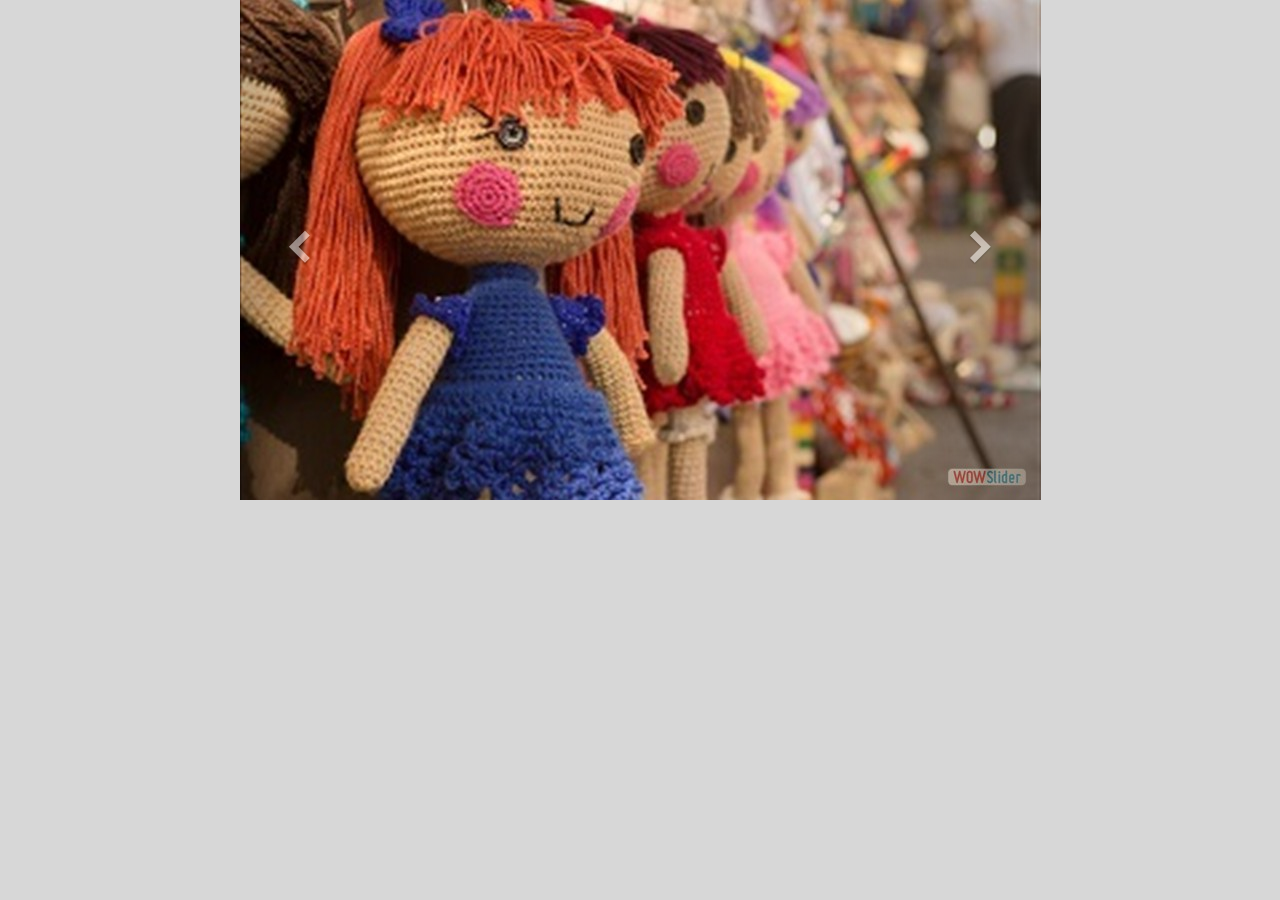
<file: index.html>
<!DOCTYPE html>
<html>
<head>
	<title>Image slider</title>
	<meta http-equiv="content-type" content="text/html; charset=utf-8" />
	<meta name="description" content="Made with WOW Slider - Create beautiful, responsive image sliders in a few clicks. Awesome skins and animations. Image slider" />
	
	<!-- Start WOWSlider.com HEAD section --> <!-- add to the <head> of your page -->
	<link rel="stylesheet" type="text/css" href="engine1/style.css" />
	<script type="text/javascript" src="engine1/jquery.js"></script>
	<!-- End WOWSlider.com HEAD section -->

</head>
<body style="background-color:#d7d7d7;margin:auto">
	
	<!-- Start WOWSlider.com BODY section --> <!-- add to the <body> of your page -->
	<div id="wowslider-container1">
	<div class="ws_images"><ul>
		<li><img src="data1/images/prod1.jpg" alt="prod1" title="prod1" id="wows1_0"/></li>
		<li><img src="data1/images/prod2.jpg" alt="prod2" title="prod2" id="wows1_1"/></li>
		<li><img src="data1/images/prod3.jpg" alt="prod3" title="prod3" id="wows1_2"/></li>
		<li><img src="data1/images/2.jpg" alt="2" title="2" id="wows1_3"/></li>
		<li><img src="data1/images/4.jpg" alt="4" title="4" id="wows1_4"/></li>
		<li><img src="data1/images/1.jpg" alt="1" title="1" id="wows1_5"/></li>
		<li><a href="http://wowslider.net"><img src="data1/images/4_0.png" alt="css image gallery" title="4" id="wows1_6"/></a></li>
		<li><img src="data1/images/lamp.jpg" alt="lamp" title="lamp" id="wows1_7"/></li>
	</ul></div>
<div class="ws_script" style="position:absolute;left:-99%"><a href="http://wowslider.net">image slider</a> by WOWSlider.com v9.0</div>
	<div class="ws_shadow"></div>
	</div>	
	<script type="text/javascript" src="engine1/wowslider.js"></script>
	<script type="text/javascript" src="engine1/script.js"></script>
	<!-- End WOWSlider.com BODY section -->

</body>
</html>
</file>
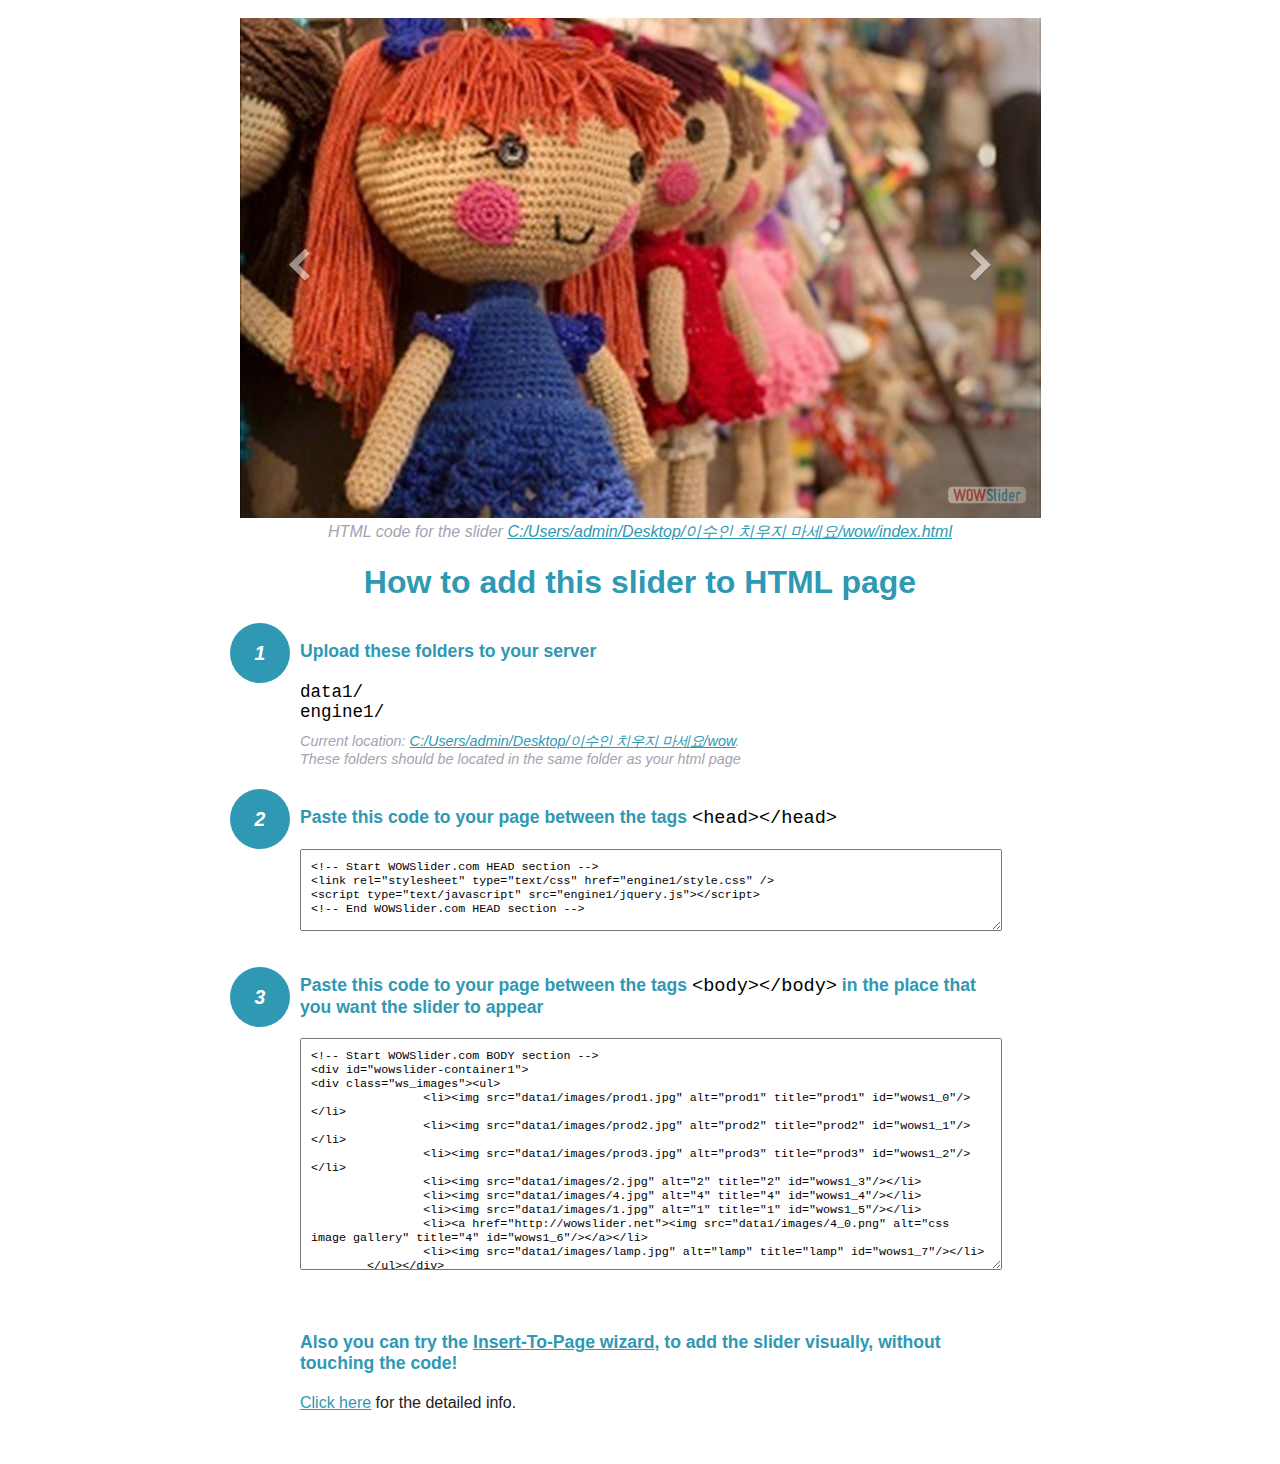
<file: index-howto.html>
<!DOCTYPE html>
<html>
<head>
	<title>WOWSlider</title>
	<meta http-equiv="content-type" content="text/html; charset=utf-8" />
	<meta name="description" content="WOWSlider" />
	
	<!-- Start WOWSlider.com HEAD section --> <!-- add to the <head> of your page -->
	<link rel="stylesheet" type="text/css" href="engine1/style.css" />
	<script type="text/javascript" src="engine1/jquery.js"></script>
	<!-- End WOWSlider.com HEAD section -->


<style>
.instuction {
	font-family: sans-serif, Arial;
	display: block;
	margin: 0 auto;
	max-width: 820px;
	width: 100%;
	padding: 0 70px;
	color: #222;
	-webkit-box-sizing: border-box;
	-moz-box-sizing: border-box;
	box-sizing: border-box;
}
.instuction h1 img {
	max-width: 170px;
	vertical-align: middle;
	margin-bottom: 10px;
}
.instuction h1 {
	color: #2F98B3;
	text-align: center;
}
.instuction h2 {
	position: relative;
	font-size: 1.1em;
	color: #2F98B3;
	margin-bottom: 20px;
	margin-top: 40px;
}
.instuction h2 span.num {
	position: absolute;
	left: -70px;
	top: -18px;
	display: inline-block;
	vertical-align: middle;
	font-style: italic;
	font-size: 1.1em;
	width: 60px;
	height: 60px;
	line-height: 60px;
	text-align: center;
	background: #2F98B3;
	color: #fff;
	border-radius: 50%;
}
.instuction .mono {
	color: #000;
	font-family: monospace;
	font-size: 1.3em;
	font-weight: normal;
}
.instuction li.mono {
	font-size: 1.5em;
}

.instuction ul {
	font-size: 0.9em;
	margin-top: 0;
	padding-left: 0;
	list-style: none;
}
.instuction .note {
	color: #A3A3B2;
	font-style: italic;
	padding-top: 10px;
}
.instuction p.note {
	text-align: center;
	padding-top: 0;
	margin-top: 4px;
}
.instuction textarea {
	font-size: 0.9em;
	min-height: 60px;
	padding: 10px;
	margin: 0;
	overflow: auto;
	max-width: 100%;
	width: 100%;
}
.instuction a,
.instuction a:visited {
	color: #2F98B3;
}
</style>


</head>
<body style="margin:auto">

<br>

<!-- Start WOWSlider.com BODY section --> <!-- add to the <body> of your page -->
<div id="wowslider-container1">
<div class="ws_images"><ul>
		<li><img src="data1/images/prod1.jpg" alt="prod1" title="prod1" id="wows1_0"/></li>
		<li><img src="data1/images/prod2.jpg" alt="prod2" title="prod2" id="wows1_1"/></li>
		<li><img src="data1/images/prod3.jpg" alt="prod3" title="prod3" id="wows1_2"/></li>
		<li><img src="data1/images/2.jpg" alt="2" title="2" id="wows1_3"/></li>
		<li><img src="data1/images/4.jpg" alt="4" title="4" id="wows1_4"/></li>
		<li><img src="data1/images/1.jpg" alt="1" title="1" id="wows1_5"/></li>
		<li><a href="http://wowslider.net"><img src="data1/images/4_0.png" alt="css image gallery" title="4" id="wows1_6"/></a></li>
		<li><img src="data1/images/lamp.jpg" alt="lamp" title="lamp" id="wows1_7"/></li>
	</ul></div>
<div class="ws_script" style="position:absolute;left:-99%"><a href="http://wowslider.net">image slider</a> by WOWSlider.com v9.0</div>
<div class="ws_shadow"></div>
</div>	
<script type="text/javascript" src="engine1/wowslider.js"></script>
<script type="text/javascript" src="engine1/script.js"></script>
<!-- End WOWSlider.com BODY section -->


<div class="instuction">
	<p class="note">HTML code for the slider <a href="file:///C:/Users/admin/Desktop/이수인 치우지 마세요/wow/index.html">C:/Users/admin/Desktop/이수인 치우지 마세요/wow/index.html</a></p>

	<h1>
		How to add this slider to HTML page
	</h1>

	<h2><span class="num">1</span> Upload these folders to your server</h2>
	<ul>
		<li class="mono">data1/</li>
		<li class="mono">engine1/</li>
		<li class="note">Current location: <a href="file:///C:/Users/admin/Desktop/이수인 치우지 마세요/wow">C:/Users/admin/Desktop/이수인 치우지 마세요/wow</a>. <br>These folders should be located in the same folder as your html page</li>
	</ul>

	<h2><span class="num">2</span> Paste this code to your page between the tags <span class="mono">&lt;head&gt;&lt;/head&gt;</span></h2>
	<textarea onclick="this.select()">&lt;!-- Start WOWSlider.com HEAD section --&gt;
&lt;link rel=&quot;stylesheet&quot; type=&quot;text/css&quot; href=&quot;engine1/style.css&quot; /&gt;
&lt;script type=&quot;text/javascript&quot; src=&quot;engine1/jquery.js&quot;&gt;&lt;/script&gt;
&lt;!-- End WOWSlider.com HEAD section --&gt;</textarea>


	<h2><span class="num" style="top: -8px;">3</span> Paste this code to your page between the tags <span class="mono">&lt;body&gt;&lt;/body&gt;</span> in the place that you want the slider to appear</h2>
	<textarea onclick="this.select()" rows="15">&lt;!-- Start WOWSlider.com BODY section --&gt;
&lt;div id=&quot;wowslider-container1&quot;&gt;
&lt;div class=&quot;ws_images&quot;&gt;&lt;ul&gt;
		&lt;li&gt;&lt;img src=&quot;data1/images/prod1.jpg&quot; alt=&quot;prod1&quot; title=&quot;prod1&quot; id=&quot;wows1_0&quot;/&gt;&lt;/li&gt;
		&lt;li&gt;&lt;img src=&quot;data1/images/prod2.jpg&quot; alt=&quot;prod2&quot; title=&quot;prod2&quot; id=&quot;wows1_1&quot;/&gt;&lt;/li&gt;
		&lt;li&gt;&lt;img src=&quot;data1/images/prod3.jpg&quot; alt=&quot;prod3&quot; title=&quot;prod3&quot; id=&quot;wows1_2&quot;/&gt;&lt;/li&gt;
		&lt;li&gt;&lt;img src=&quot;data1/images/2.jpg&quot; alt=&quot;2&quot; title=&quot;2&quot; id=&quot;wows1_3&quot;/&gt;&lt;/li&gt;
		&lt;li&gt;&lt;img src=&quot;data1/images/4.jpg&quot; alt=&quot;4&quot; title=&quot;4&quot; id=&quot;wows1_4&quot;/&gt;&lt;/li&gt;
		&lt;li&gt;&lt;img src=&quot;data1/images/1.jpg&quot; alt=&quot;1&quot; title=&quot;1&quot; id=&quot;wows1_5&quot;/&gt;&lt;/li&gt;
		&lt;li&gt;&lt;a href=&quot;http://wowslider.net&quot;&gt;&lt;img src=&quot;data1/images/4_0.png&quot; alt=&quot;css image gallery&quot; title=&quot;4&quot; id=&quot;wows1_6&quot;/&gt;&lt;/a&gt;&lt;/li&gt;
		&lt;li&gt;&lt;img src=&quot;data1/images/lamp.jpg&quot; alt=&quot;lamp&quot; title=&quot;lamp&quot; id=&quot;wows1_7&quot;/&gt;&lt;/li&gt;
	&lt;/ul&gt;&lt;/div&gt;
&lt;div class=&quot;ws_script&quot; style=&quot;position:absolute;left:-99%&quot;&gt;&lt;a href=&quot;http://wowslider.net&quot;&gt;image slider&lt;/a&gt; by WOWSlider.com v9.0&lt;/div&gt;
&lt;div class=&quot;ws_shadow&quot;&gt;&lt;/div&gt;
&lt;/div&gt;	
&lt;script type=&quot;text/javascript&quot; src=&quot;engine1/wowslider.js&quot;&gt;&lt;/script&gt;
&lt;script type=&quot;text/javascript&quot; src=&quot;engine1/script.js&quot;&gt;&lt;/script&gt;
&lt;!-- End WOWSlider.com BODY section --&gt;</textarea>

<br><br>
<h2>Also you can try the <a href="http://wowslider.com/help/add-wowslider-to-page-2.html" target="_blank">Insert-To-Page wizard</a>, to add the slider visually, without touching the code!</h2>
<p>
	<a href="http://wowslider.com/help/add-wowslider-to-page-2.html" target="_blank">Click here</a> for the detailed info.
</p>
</div>

<br><br>
</body>
</html>
</file>
<file: engine1/style.css>
/*
 *	generated by WOW Slider 9.0
 *	template Bootstrap
 */

@font-face {
  font-family: 'ws-ctrl-bootstrap';
  src: url('ws-ctrl-bootstrap.eot');
  src: url('ws-ctrl-bootstrap.eot#iefix') format('embedded-opentype'),
       url('ws-ctrl-bootstrap.svg#ws-ctrl-bootstrap') format('svg');
  font-weight: normal;
  font-style: normal;
}
@font-face {
  font-family: 'ws-ctrl-bootstrap';
  src: url('[data-uri]') format('woff'),
       url('[data-uri]') format('truetype');
}
#wowslider-container1 { 
	display: table;
	zoom: 1; 
	position: relative;
	width: 100%;
	max-width: 801px;
	max-height:500px;
	margin:0px auto 0px;
	z-index:90;
	text-align:left; /* reset align=center */
	font-size: 10px;
	text-shadow: none; /* fix some user styles */

	/* reset box-sizing (to boostrap friendly) */
	-webkit-box-sizing: content-box;
	-moz-box-sizing: content-box;
	box-sizing: content-box; 
}
* html #wowslider-container1{ width:801px }
#wowslider-container1 .ws_images ul{
	position:relative;
	width: 10000%; 
	height:100%;
	left:0;
	list-style:none;
	margin:0;
	padding:0;
	border-spacing:0;
	overflow: visible;
	/*table-layout:fixed;*/
}
#wowslider-container1 .ws_images ul li{
	position: relative;
	width:1%;
	height:100%;
	line-height:0; /*opera*/
	overflow: hidden;
	float:left;
	/*font-size:0;*/
	padding:0 0 0 0 !important;
	margin:0 0 0 0 !important;
}

#wowslider-container1 .ws_images{
	position: relative;
	left:0;
	top:0;
	height:100%;
	max-height:500px;
	max-width: 801px;
	vertical-align: top;
	border:none;
	overflow: hidden;
}
#wowslider-container1 .ws_images ul a{
	width:100%;
	height:100%;
	max-height:500px;
	display:block;
	color:transparent;
}
#wowslider-container1 img{
	max-width: none !important;
}
#wowslider-container1 .ws_images .ws_list img,
#wowslider-container1 .ws_images > div > img{
	width:100%;
	border:none 0;
	max-width: none;
	padding:0;
	margin:0;
}
#wowslider-container1 .ws_images > div > img {
	max-height:500px;
}

#wowslider-container1 .ws_images iframe {
	position: absolute;
	z-index: -1;
}

#wowslider-container1 .ws-title > div {
	display: inline-block !important;
}

#wowslider-container1 a{ 
	text-decoration: none; 
	outline: none; 
	border: none; 
}

#wowslider-container1  .ws_bullets { 
	float: left;
	position:absolute;
	z-index:70;
}
#wowslider-container1  .ws_bullets div{
	position:relative;
	float:left;
	font-size: 0px;
}
/* compatibility with Joomla styles */
#wowslider-container1  .ws_bullets a {
	line-height: 0;
}

#wowslider-container1  .ws_script{
	display:none;
}
#wowslider-container1 sound, 
#wowslider-container1 object{
	position:absolute;
}

/* prevent some of users reset styles */
#wowslider-container1 .ws_effect {
	position: static;
	width: 100%;
	height: 100%;
}

#wowslider-container1 .ws_photoItem {
	border: 2em solid #fff;
	margin-left: -2em;
	margin-top: -2em;
}
#wowslider-container1 .ws_cube_side {
	background: #A6A5A9;
}


#wowslider-container1.ws_gestures {
	cursor: -webkit-grab;
	cursor: -moz-grab;
	cursor: url("[data-uri]"), move;
}
#wowslider-container1.ws_gestures.ws_grabbing {
	cursor: -webkit-grabbing;
	cursor: -moz-grabbing;
	cursor: url("[data-uri]"), move;
}

/* hide controls when video start play */
#wowslider-container1.ws_video_playing .ws_bullets,
#wowslider-container1.ws_video_playing .ws_fullscreen,
#wowslider-container1.ws_video_playing .ws_next,
#wowslider-container1.ws_video_playing .ws_prev {
	display: none;
}


/* youtube/vimeo buttons */
#wowslider-container1 .ws_video_btn {
	position: absolute;
	display: none;
	cursor: pointer;
	top: 0;
	left: 0;
	width: 100%;
	height: 100%;
	z-index: 55;
}
#wowslider-container1 .ws_video_btn.ws_youtube,
#wowslider-container1 .ws_video_btn.ws_vimeo {
	display: block;
}
#wowslider-container1 .ws_video_btn div {
	position: absolute;
	background-image: url(./playvideo.png);
	background-size: 200%;
	top: 50%;
	left: 50%;
	width: 7em;
	height: 5em;
	margin-left: -3.5em;
	margin-top: -2.5em;
}
#wowslider-container1 .ws_video_btn.ws_youtube div {
	background-position: 0 0;
}
#wowslider-container1 .ws_video_btn.ws_youtube:hover div {
	background-position: 100% 0;
}
#wowslider-container1 .ws_video_btn.ws_vimeo div {
	background-position: 0 100%;
}
#wowslider-container1 .ws_video_btn.ws_vimeo:hover div {
	background-position: 100% 100%;
}

#wowslider-container1 .ws_playpause.ws_hide {
	display: none !important;
}
/* bullets */
#wowslider-container1 .ws_bullets a { 
	position: relative;
	display: inline-block;
	margin: 0 2px;
	padding: 5px;
	width: 0;
	border-radius: 50%;
	background: rgba(0, 0, 0, 0);
	-webkit-box-shadow: inset 0 0 0 1px #ffffff;
	box-shadow: inset 0 0 0 1px #ffffff;
}
#wowslider-container1 .ws_bullets a.ws_selbull {
	background: #ffffff;
	padding: 6px;
	-webkit-box-shadow: none;
	box-shadow: none;
}

/* arrows */
#wowslider-container1 a.ws_next,
#wowslider-container1 a.ws_prev {
	position:absolute;
	font: 3.2em "ws-ctrl-bootstrap";
	z-index:60;
	color: #ffffff;
	overflow: hidden;
	width: 15%;
	height: 100%;
	top: 0;
	opacity: .5;
}
#wowslider-container1 a.ws_next {
	left: 85%;
	background-image: -webkit-linear-gradient(left, rgba(0,0,0,0.0001) 0, rgba(0,0,0,0.5) 100%);
	background-image: linear-gradient(to right, rgba(0,0,0,0.0001) 0, rgba(0,0,0,0.5) 100%);
	filter: progid:DXImageTransform.Microsoft.gradient(startColorstr='#00000000', endColorstr='#80000000', GradientType=1);
	background-repeat: repeat-x;
}
#wowslider-container1 a.ws_prev {
	left: 0;
	background-image: -webkit-linear-gradient(left, rgba(0,0,0,0.5) 0, rgba(0,0,0,0.0001) 100%);
	background-image: linear-gradient(to right, rgba(0,0,0,0.5) 0, rgba(0,0,0,0.0001) 100%);
	filter: progid:DXImageTransform.Microsoft.gradient(startColorstr='#80000000', endColorstr='#00000000', GradientType=1);
	background-repeat: repeat-x;
}
#wowslider-container1 a.ws_next:after,
#wowslider-container1 a.ws_prev:after {
	position: absolute;
	display: block;
	top: 50%;
	margin-top: -20px;
	left: 0;
	right: 0;
	text-align: center;
	vertical-align: middle;
	color: #ffffff;
	text-shadow: 0 1px 2px rgba(0,0,0,0.6);
}
#wowslider-container1 a.ws_next:after{
	content:'\e801';
}
#wowslider-container1 a.ws_prev:after{
	content:'\e800';
}
#wowslider-container1 a.ws_next:hover,
#wowslider-container1 a.ws_prev:hover{
	opacity: 0.9;
}

/*playpause*/
#wowslider-container1 .ws_playpause {
	position:absolute;
	font: 3.2em "ws-ctrl-bootstrap";
	top:50%;
	left: 50%;
	margin-top: -0.5em;
	margin-left: -0.3125em;
	color: #ffffff;
	opacity: 0.5;
	text-shadow: 0 1px 2px rgba(0,0,0,0.6);
	text-decoration: none;
	z-index: 59;
}
#wowslider-container1 .ws_playpause:hover {
	opacity: 0.9;
}
#wowslider-container1 .ws_playpause:after{
	display: block;
	text-align: center;
}
#wowslider-container1 .ws_pause:after {
	content: '\e803';
}
#wowslider-container1 .ws_play:after {
	content: '\e802';
}/* bottom center */
#wowslider-container1  .ws_bullets {
	bottom:20px;
	left:50%;
}
#wowslider-container1  .ws_bullets div{
	left:-50%;
}
#wowslider-container1 .ws_bulframe span{
	visibility: visible;
	opacity: 1;
	position: absolute;
	width: 0; 
	height: 0; 
	border-left: 7px solid transparent;
	border-right: 7px solid transparent;
	border-top: 7px solid #ffffff;

	bottom:-10px;
	margin-left:-7px;
	left:$ThumbWidthHalf$px;
}#wowslider-container1 .ws-title{
	position: absolute;
	background: none;
	font: 2.4em 'Helvetica Neue', Helvetica, Arial, sans-serif;
	color:#ffffff;
	text-shadow: 0 1px 2px rgba(0, 0, 0, 0.6);
	bottom: 50px;
	top: auto;
	opacity: 1;
	text-align: center;

	width: 100%;
	padding-left: 20%;
	padding-right: 20%;
	-webkit-box-sizing: border-box;
	-moz-box-sizing: border-box;
	box-sizing: border-box;

	z-index: 50;
}
#wowslider-container1 .ws-title div{
    margin-top: 0.5em;
	font-size: 0.542em;
}#wowslider-container1 .ws_images > ul{
	animation: wsBasic 32s infinite;
	-moz-animation: wsBasic 32s infinite;
	-webkit-animation: wsBasic 32s infinite;
}
@keyframes wsBasic{0%{left:-0%} 6.25%{left:-0%} 12.5%{left:-100%} 18.75%{left:-100%} 25%{left:-200%} 31.25%{left:-200%} 37.5%{left:-300%} 43.75%{left:-300%} 50%{left:-400%} 56.25%{left:-400%} 62.5%{left:-500%} 68.75%{left:-500%} 75%{left:-600%} 81.25%{left:-600%} 87.5%{left:-700%} 93.75%{left:-700%} }
@-moz-keyframes wsBasic{0%{left:-0%} 6.25%{left:-0%} 12.5%{left:-100%} 18.75%{left:-100%} 25%{left:-200%} 31.25%{left:-200%} 37.5%{left:-300%} 43.75%{left:-300%} 50%{left:-400%} 56.25%{left:-400%} 62.5%{left:-500%} 68.75%{left:-500%} 75%{left:-600%} 81.25%{left:-600%} 87.5%{left:-700%} 93.75%{left:-700%} }
@-webkit-keyframes wsBasic{0%{left:-0%} 6.25%{left:-0%} 12.5%{left:-100%} 18.75%{left:-100%} 25%{left:-200%} 31.25%{left:-200%} 37.5%{left:-300%} 43.75%{left:-300%} 50%{left:-400%} 56.25%{left:-400%} 62.5%{left:-500%} 68.75%{left:-500%} 75%{left:-600%} 81.25%{left:-600%} 87.5%{left:-700%} 93.75%{left:-700%} }

#wowslider-container1 .ws_bulframe div div{
	height: auto;
}

@media all and (max-width:760px) {
	#wowslider-container1 .ws_fullscreen {
		display: block;
	}
}
@media all and (max-width:400px){
	#wowslider-container1 .ws_controls,
	#wowslider-container1 .ws_bullets,
	#wowslider-container1 .ws_thumbs{
		display: none
	}
}
</file>
